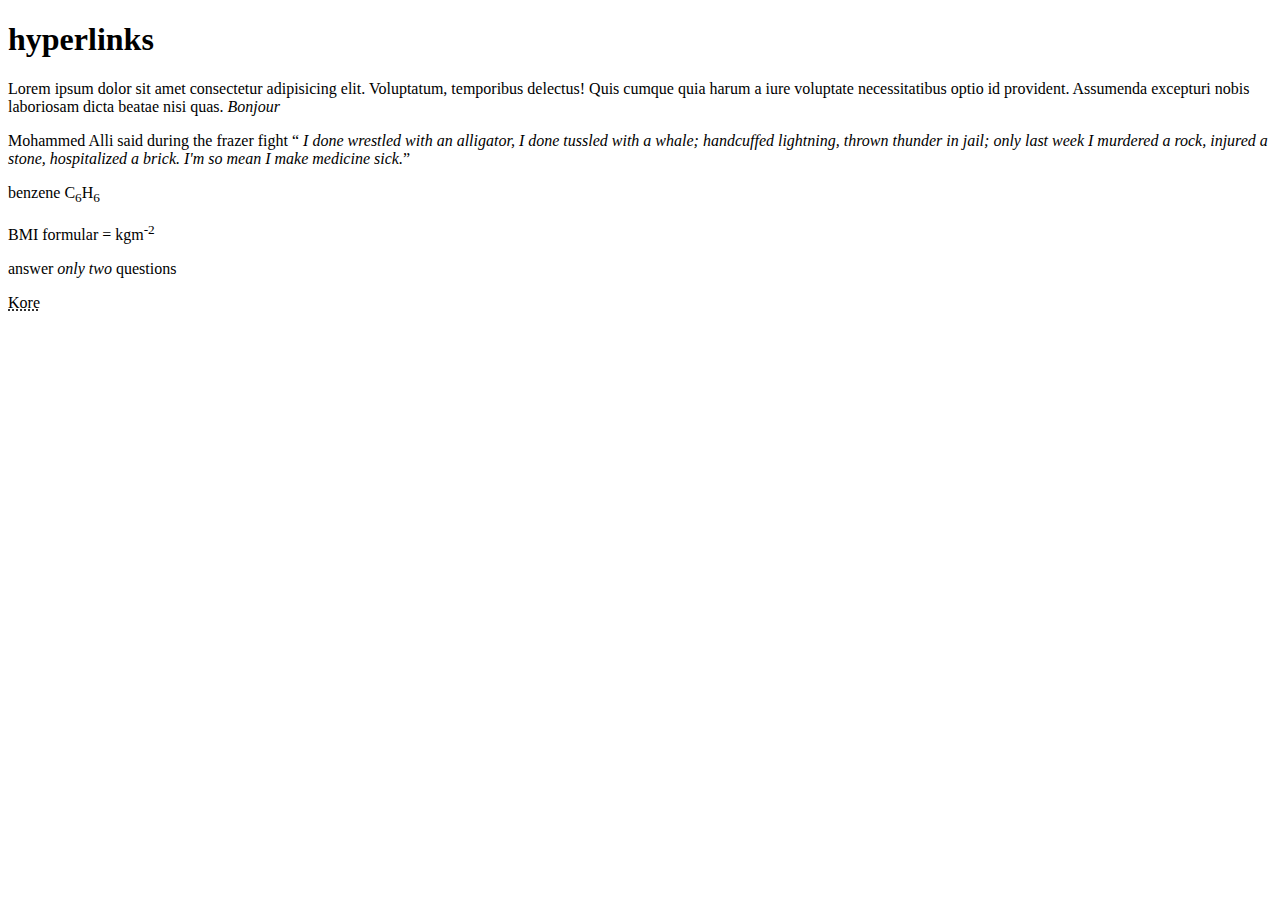
<file: index.html>
<!DOCTYPE html>
<html lang="en">
<head>
    <meta charset="UTF-8">
    <meta name="viewport" content="width=device-width, initial-scale=1.0">
    <title>Hyperlink</title>
    <link rel="shortcut icon" href="./favicon.ico" type="image/x-icon">
</head>
<body>
    <h1>hyperlinks</h1>
    <p>Lorem ipsum dolor sit amet consectetur adipisicing elit. Voluptatum, temporibus delectus! Quis cumque quia harum a iure voluptate necessitatibus optio id provident. Assumenda excepturi nobis laboriosam dicta beatae nisi quas. <em>Bonjour</em></p>
    <p> Mohammed Alli said during the frazer fight <q> <cite>I done wrestled with an alligator, I done tussled with a whale; handcuffed lightning, thrown thunder in jail; only last week I murdered a rock, injured a stone, hospitalized a brick. I'm so mean I make medicine sick.</cite></q> </p>
    <p>benzene C<sub>6</sub>H<sub>6</sub></p>
    <p>BMI formular = kgm<sup>-2</sup></p>
    <p>answer <em>only two</em> questions</p>
    <p><abbr title="Taiwo Korede">Kore</abbr></p>
    

</body>
</html>
</file>
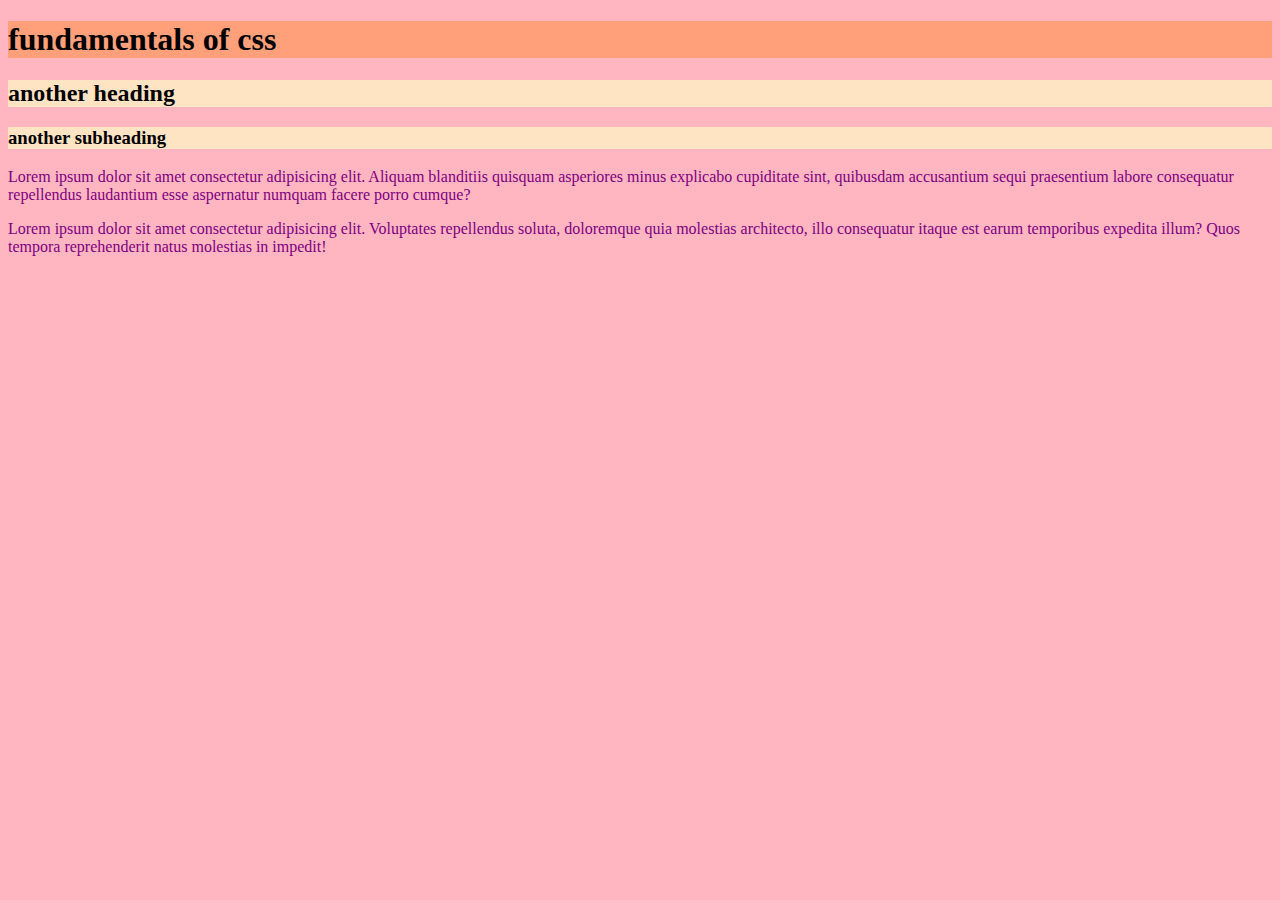
<file: beginnercss.html>
<!DOCTYPE html>
<html lang="en">
<head>
    <meta charset="UTF-8">
    <meta name="viewport" content="width=device-width, initial-scale=1.0">
    <title>fundamentals of CSS</title>
    <link rel="stylesheet" href="./begin.css">
</head>
<body>
    <main>

        <h1>fundamentals of css</h1>
    

            <h2>another heading</h2>
            <h3>another subheading</h3>
            <p>Lorem ipsum dolor sit amet consectetur adipisicing elit. Aliquam blanditiis quisquam asperiores minus explicabo cupiditate sint, quibusdam accusantium sequi praesentium labore consequatur repellendus laudantium esse aspernatur numquam facere porro cumque?</p>

        
    
            <p>Lorem ipsum dolor sit amet consectetur adipisicing elit. Voluptates repellendus soluta, doloremque quia molestias architecto, illo consequatur itaque est earum temporibus expedita illum? Quos tempora reprehenderit natus molestias in impedit!</p>
        
    </main>
     
     
</html>
</file>
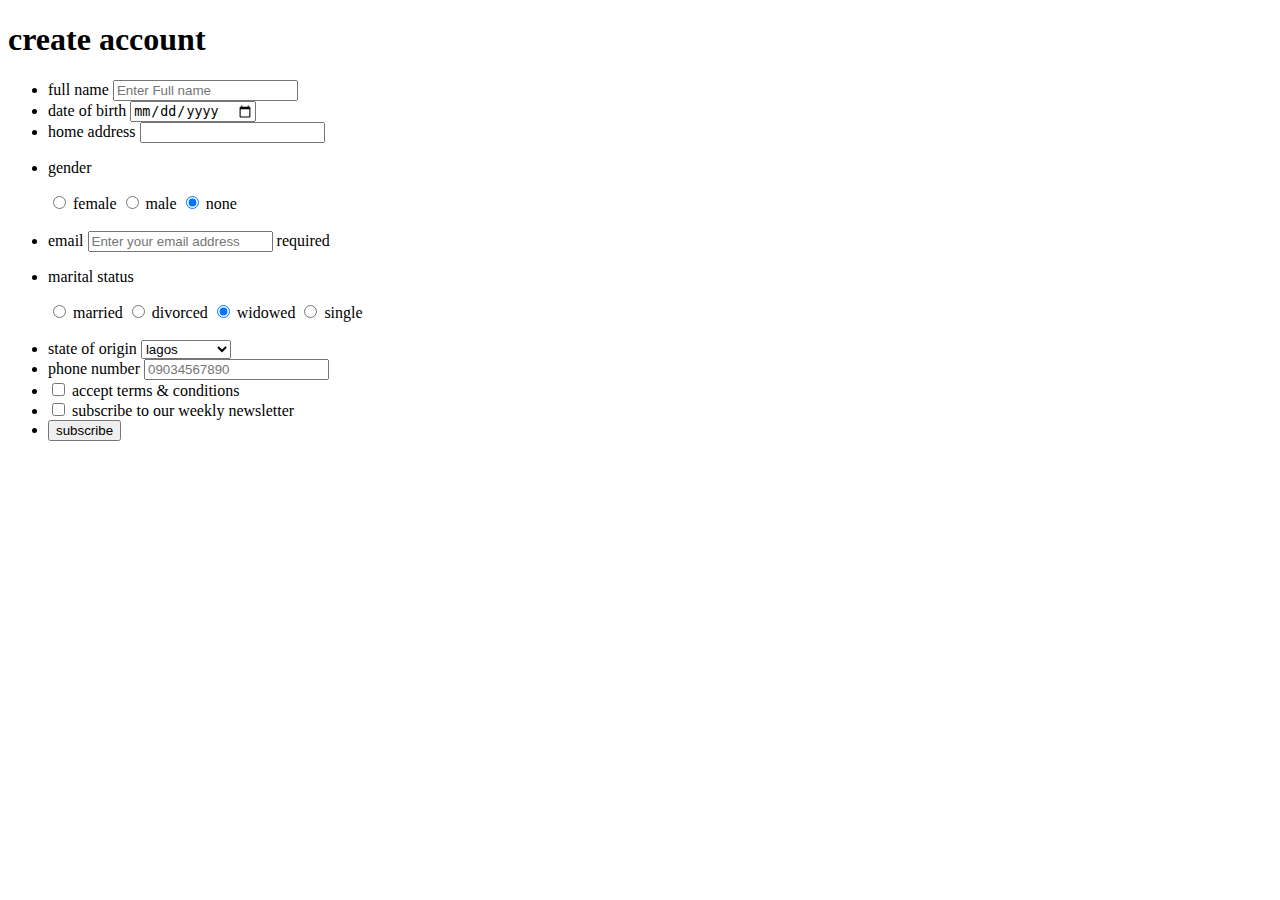
<file: forms.html>
<!DOCTYPE html>
<html lang="en">
<head>
    <meta charset="UTF-8">
    <meta name="viewport" content="width=device-width, initial-scale=1.0">
    <title>forms</title>
</head>
<body>
    <main>
        <h1>create account</h1>
        
        <form>
            
            <ul>
            <li> 
                <label for="fname">full name</label>
                 <input type="text" name="fnname" id="fname" placeholder="Enter Full name">
            </li> 
            <li>
                <label for="dob">date of birth</label> 
                <input type="date" name="dob" id="dob">
            </li>
            <li> 
                 <label for="address">home address</label>
                 <input type="text" name="address" id="address">
            </li>
            <li>
                <p>gender</p>
                <input type="radio" name="Gender" id="Female">
                <label for="Female">female</label>

                <input type="radio" name="Gender" id="Male">
                <label for="Male">male</label>

                <input type="radio" name="Gender" id="none" checked>
                <label for="none">none</label>
            </li> <br>
            <li><label for="Email">email</label>
                <input type="email" name="Email address" id="Email" placeholder="Enter your email address"> required
            </li> 
            <li>
                <p>marital status</p>
                <input type="radio" name="Marital status" id="Married">
                <label for="Married">married</label> 

                <input type="radio" name="Marital status" id="Divorced">
                <label for="Divorced">divorced</label> 

                <input type="radio" name="Marital status" id="Widowed" checked> 
                <label for="Widowed">widowed</label> 

                <input type="radio" name="Marital status" id="Single">
                <label for="Single">single</label>
            </li> <br>
            <li> 
               <span>state of origin</span>
                
                <select>
                    <optgroup label="South West">
                        <option value="lg">lagos</option>
                        <option value="og">ogun</option>
                        <option value="os">osun</option>
                        <option value="ek">ekiti</option>
                        <option value="oy">oyo</option>
                    </optgroup>
                    <optgroup label="North Central">
                        <option value="bn">benue</option>
                        <option value="kg">kogi</option>
                        <option value="kw">kwara</option>
                        <option value="ni">niger</option>
                        <option value="pl">plateau</option>
                    </optgroup>
                    <optgroup label="South East">
                        <option value="ab">abia</option>
                        <option value="an">anambra</option>
                        <option value="eb">ebonyi</option>
                        <option value="en">enugu</option>
                        <option value="im">imo</option>
                    </optgroup>
                </select>
            </li>
            <li>
                <label for="Phone">phone number</label>
                <input type="number" name="Phone number" id="Phone number" placeholder="09034567890"> 
            </li>
            <li>
                <input type="checkbox" name="accept" id="accept">
                <label for="accept">accept terms &amp; conditions </label>
            </li>
            <li>
                <input type="checkbox" name="accept2" id="accept2">
                <label for="accept2">subscribe to our weekly newsletter</label>
            </li>
            <li>
                <input type="submit" value="subscribe">
            </li>

        </ul>



        </form>
        
    </main>
</body>
</html>
</file>
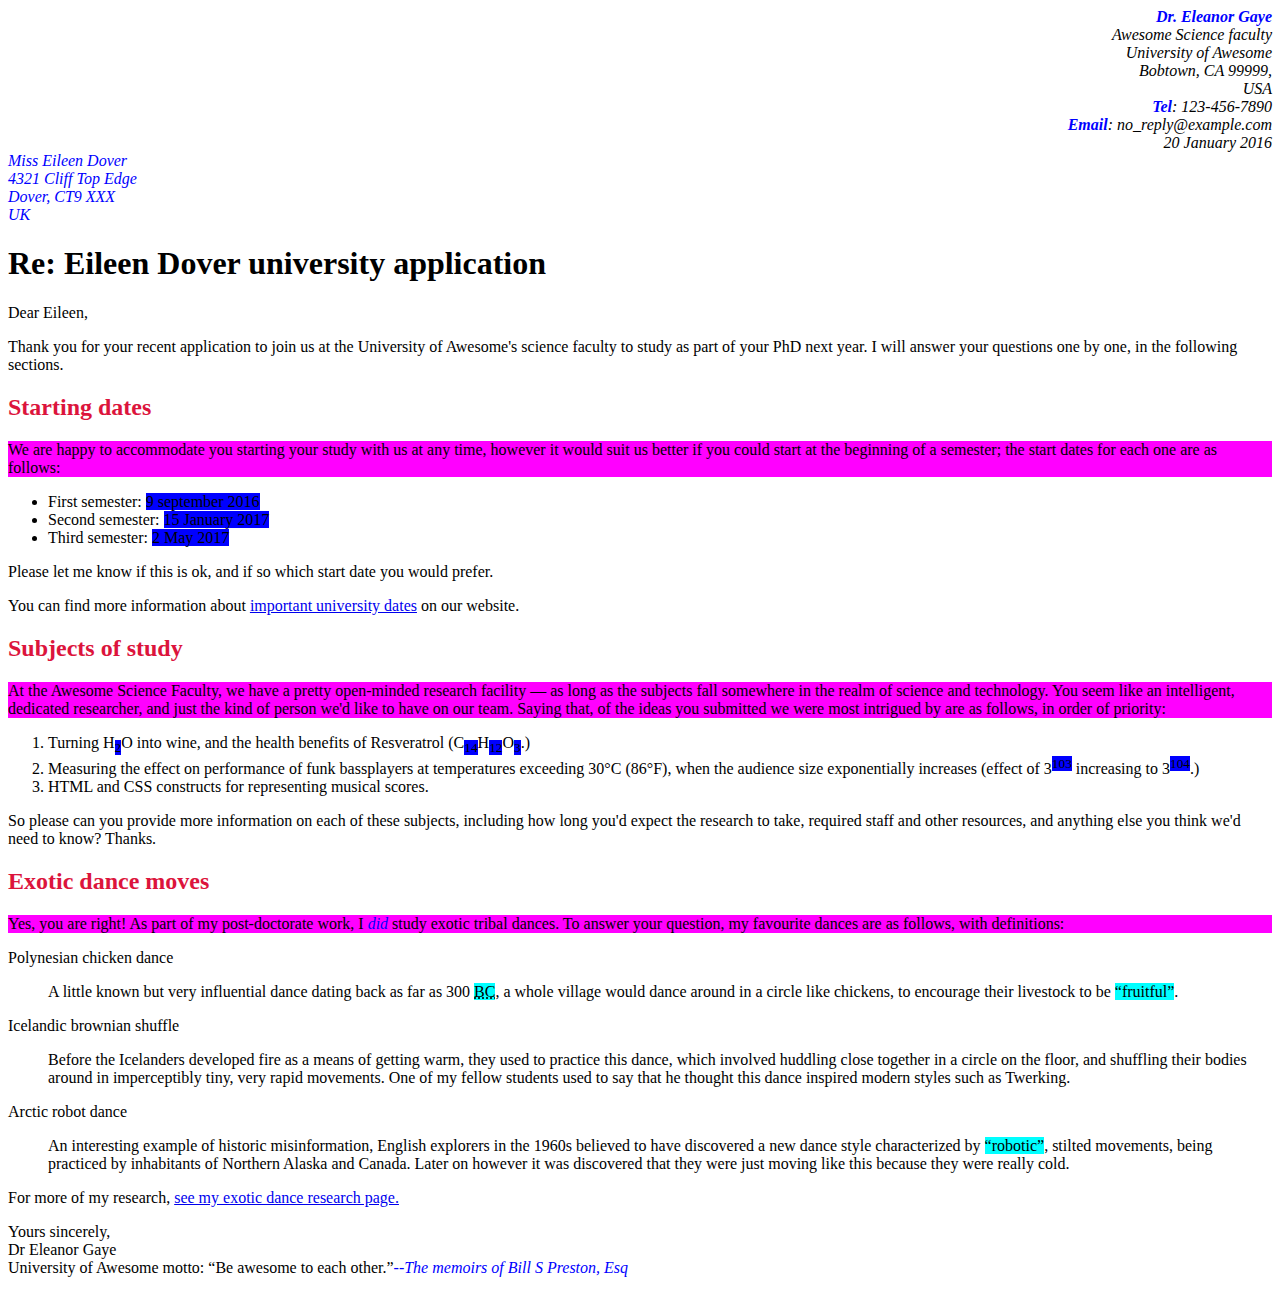
<file: letter.html>
<!DOCTYPE html>
<html lang="en">
<head>
    <meta charset="UTF-8">
    <meta name="viewport" content="width=device-width, initial-scale=1.0">
    <title>Document</title>
    <link rel="shortcut icon" href="favicon.ico" type="image/x-icon">
    <link rel="stylesheet" href="./letter.css">
    <style>address{text-align: right;}</style>
    <style>
        h2{
            color: crimson;
        }
        h2+p{
            background-color: magenta;
        }
        li *{
           background-color: blue;
        }
        strong{
           color: blue;
        }
        dd *{
           background-color: cyan;
        }
    </style>
</head>
<body>
    <address><strong>Dr. Eleanor Gaye</strong> <br>
        Awesome Science faculty <br> 
        University of Awesome <br>
        Bobtown, CA 99999, <br>
        USA <br>
        <strong>Tel</strong>: 123-456-7890 <br>
        <strong>Email</strong>: no_reply@example.com <br>
        
            <time datetime="2016-01-20">20 January 2016</time>
    </address>

   
    
    <em>Miss Eileen Dover <br>
        4321 Cliff Top Edge <br>
        Dover, CT9 XXX <br>
        UK</em>
        
   


<h1>Re: Eileen Dover university application</h1>

<p>Dear Eileen,</p>

 <p>Thank you for your recent application to join us at the University of Awesome's science faculty to study as part of your PhD next year. I will answer your questions one by one, in the following sections.</p>

<h2>Starting dates</h2>

<p>We are happy to accommodate you starting your study with us at any time, however it would suit us better if you could start at the beginning of a semester; the start dates for each one are as follows:</p>

<ul>
    <li>First semester: <time datetime="2016-09-09">9 september 2016</time></li>
    <li>Second semester: <time datetime="2017-01-15">15 January 2017</time></li>
    <li>Third semester: <time datetime="2017-05-02">2 May 2017</time></li>
</ul>

<p>Please let me know if this is ok, and if so which start date you would prefer.</p>

<p>You can find more information about <a href="https://univelcity.com/" target="_blank">important university dates</a> on our website.</p>



<h2>Subjects of study</h2>

<p>At the Awesome Science Faculty, we have a pretty open-minded research facility — as long as the subjects fall somewhere in the realm of science and technology. You seem like an intelligent, dedicated researcher, and just the kind of person we'd like to have on our team. Saying that, of the ideas you submitted we were most intrigued by are as follows, in order of priority:</p>

<ol>
    <li>Turning H<sub>2</sub>O into wine, and the health benefits of Resveratrol (C<sub>14</sub>H<sub>12</sub>O<sub>3</sub>.)</li>
    <li>Measuring the effect on performance of funk bassplayers at temperatures exceeding 30°C (86°F), when the audience size exponentially increases (effect of 3<sup>103</sup> increasing to 3<sup>104</sup>.)</li>
    <li>HTML and CSS constructs for representing musical scores.</li>
</ol>

<p >So please can you provide more information on each of these subjects, including how long you'd expect the research to take, required staff and other resources, and anything else you think we'd need to know? Thanks.</p>


<h2>Exotic dance moves</h2>

<p>Yes, you are right! As part of my post-doctorate work, I <em>did</em> study exotic tribal dances. To answer your question, my favourite dances are as follows, with definitions:</p>


<p>Polynesian chicken dance</p>
<dl>
    <dd>A little known but very influential dance dating back as far as 300 <abbr title="Before Christ">BC</abbr>, a whole village would dance around in a circle like chickens, to encourage their livestock to be <q>fruitful</q>.</dd>
</dl>

<p>Icelandic brownian shuffle</p>
<dl>
    <dd>Before the Icelanders developed fire as a means of getting warm, they used to practice this dance, which involved huddling close together in a circle on the floor, and shuffling their bodies around in imperceptibly tiny, very rapid movements. One of my fellow students used to say that he thought this dance inspired modern styles such as Twerking.</dd>
</dl>

<p>Arctic robot dance</p>
<dl>
    <dd>An interesting example of historic misinformation, English explorers in the 1960s believed to have discovered a new dance style characterized by <q>robotic</q>, stilted movements, being practiced by inhabitants of Northern Alaska and Canada. Later on however it was discovered that they were just moving like this because they were really cold.
    </dd>
</dl>
For more of my research, <a href="https://univelcity.com/" target="_blank">see my exotic dance research page.</a> <br>

<p>Yours sincerely, <br>
    Dr Eleanor Gaye <br>
    
    University of Awesome motto: <q>Be awesome to each other.</q><em>--The memoirs of Bill S Preston, Esq</em> </p>
    
</body>
</html>
</file>
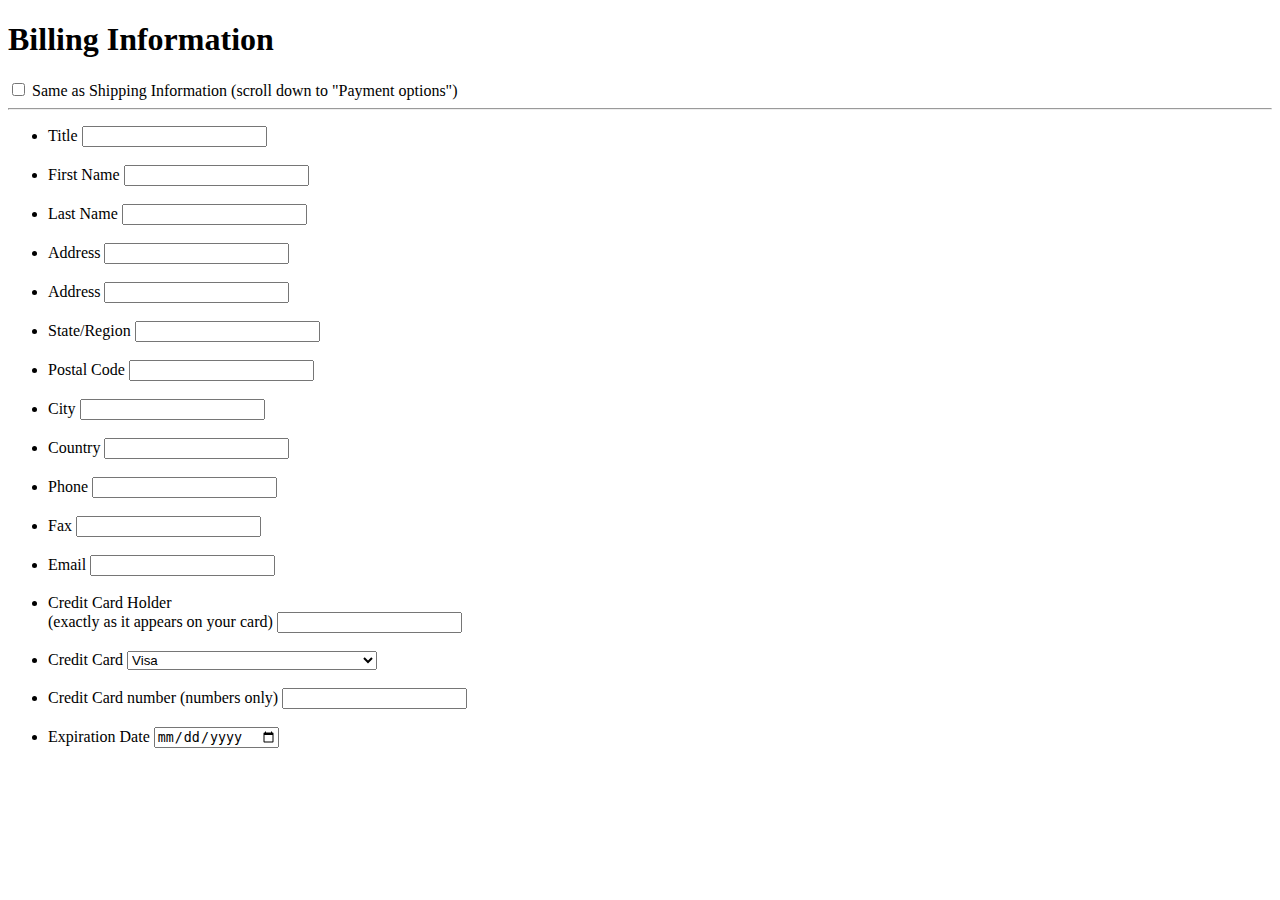
<file: practice.html>
<!DOCTYPE html>
<html lang="en">
<head>
    <meta charset="UTF-8">
    <meta name="viewport" content="width=device-width, initial-scale=1.0">
    <title>Document</title>
</head>
<body>
    <h1>Billing Information</h1>
    <input type="checkbox" name="Same as shipping" id="S">
    <label for="Same as Shipping Information (scroll down to "Payment options")>Same as Shipping Information (scroll down to "Payment options")</label>
    <hr>
    <ul>
        <li>
            <label for="Title">Title</label>
            <input type="text" name="Title" id="Title">
        </li> <br>
        <li>
            <label for="fname">First Name</label>
            <input type="text" name="fnname" id="fname">
        </li> <br>
        <li>
            <label for="lname">Last Name</label>
            <input type="text" name="lname" id="lname">
        </li> <br>
        <li>
            <label for="Add">Address</label>
            <input type="text" name="Add" id="Add">
        </li> <br>
        <li>
            <label for="Add">Address</label>
           <input type="text" name="Add" id="Add">
        </li> <br>
        <li>
            <label for="S/R">State/Region</label>
            <input type="text" name="S/R" id="S/R">
        </li> <br>
        <li>
            <label for="PC">Postal Code</label>
            <input type="number" name="PC" id="PC">
        </li> <br>
        <li>
            <label for="City">City</label>
            <input type="text" name="city" id="City">
        </li> <br>
        <li>
            <label for="Country">Country</label>
            <input type="text" name="Country" id="Country">
        </li> <br>
        <li>
            <label for="No">Phone</label>
            <input type="number" name="No" id="No">
        </li> <br>
        <li>
            <label for="fax">Fax</label>
            <input type="text" name="fax" id="fax">
        </li> <br>
        <li>
            <label for="Email">Email</label>
            <input type="text" name="Email" id="Email">
        </li> <br>
        <li>
            <label for="CC">Credit Card Holder <br>(exactly as it appears on your card)</label>
            <input type="text" name="CC" id="CC">
        </li> <br>
        <li>
            <span>Credit Card</span> 

            <select>
                <option value="V">Visa</option>
                <option value="TCC">Travel credit card</option>
                <option value="SV">Stored-value card</option>
                <option value="CF">Chase Freedom Unlimited</option>
                <option value="PC">Prepaid credit card</option>
                <option value="UC">Unsecured credit card</option>
                <option value="WF">Wells Fargo Reflect Visa® Credit Card</option>
                <option value="AE">American Express Gold Card</option>
                <option value="CD">Citi Double Cash Card</option>
            </select>
        </li> <br>
        <li>
            <label for="CC">Credit Card number (numbers only)</label>
            <input type="number" name="CC" id="CC">
        </li> <br>
        <li>
           <label for="ED">Expiration Date</label>
           <input type="date" name="ED" id="ED">
        </li> <br>
    </ul>
</body>
</html>
</file>
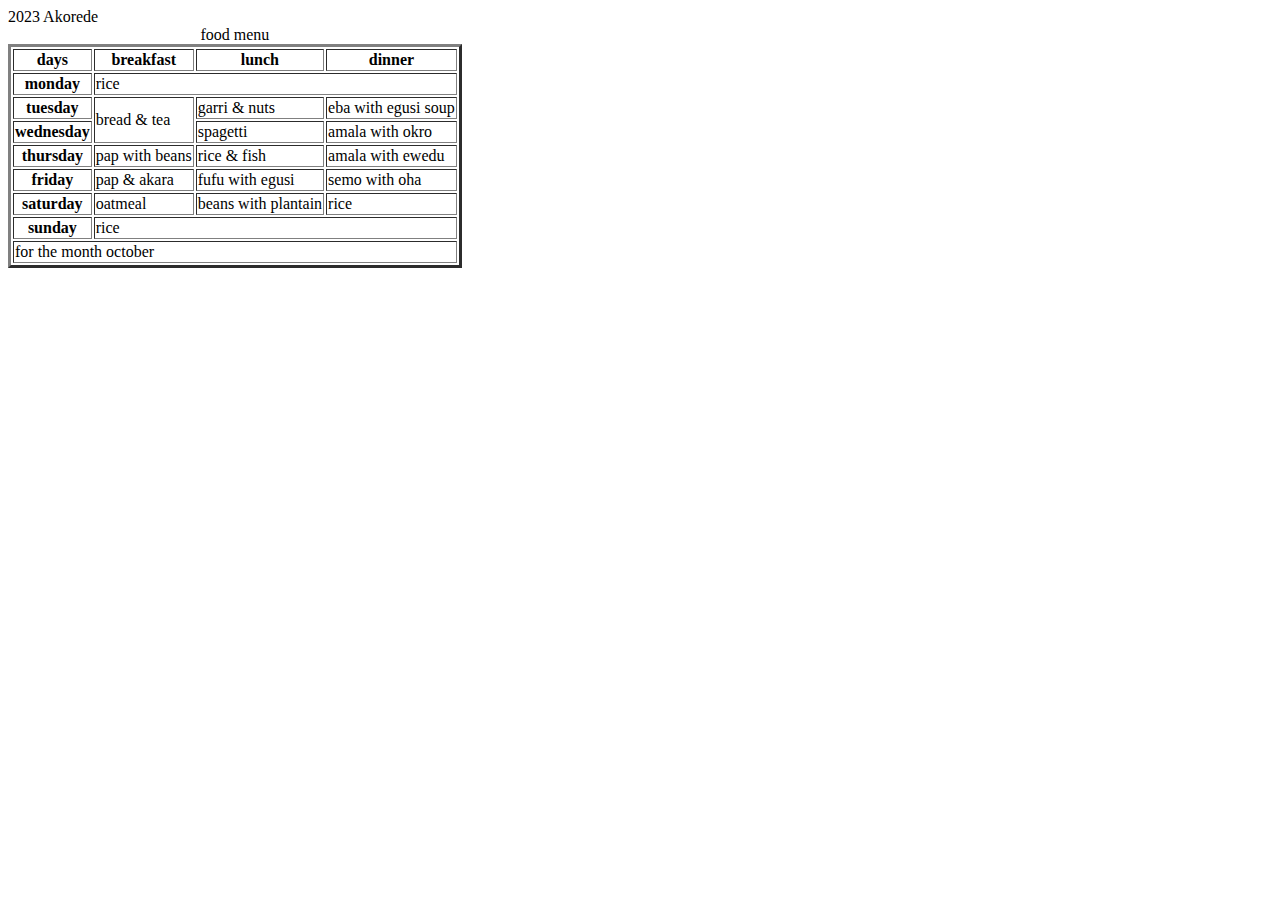
<file: tables.html>
<!DOCTYPE html>
<html lang="en">
<head>
    <meta charset="UTF-8">
    <meta name="viewport" content="width=device-width, initial-scale=1.0">
    <title>tables</title> 

</head>
<body>
    <table border="3">
        <caption>food menu</caption>
        <thead>
            <tr>
                <th >days</th>
                <th>breakfast</th>
                <th>lunch</th>
                <th>dinner</th>
            </tr>
        </thead>
        <tbody>
            <tr>
                <th>monday</th>
                <td colspan="3">rice</td>
                <!-- <td>rice</td> -->
                <!-- <td>rice</td> -->
            </tr>
            <tr>
                <th>tuesday</th>
                <td rowspan="2">bread &amp; tea</td>
                <td>garri &amp; nuts</td>
                <td>eba with egusi soup</td>
            </tr>
            <tr>
                <th>wednesday</th>
                <!-- <td>bread &amp; tea</td> -->
                <td>spagetti</td>
                <td>amala with okro</td>
            </tr>
            <tr>
                <th>thursday</th>
                <td>pap with beans</td>
                <td>rice &amp; fish</td>
                <td>amala with ewedu</td>
            </tr>
            <tr>
                <th>friday</th>
                <td>pap &amp; akara</td>
                <td>fufu with egusi</td>
                <td>semo with oha</td>
            </tr>
            <tr>
                <th>saturday</th>
                <td>oatmeal</td>
                <td>beans with plantain</td>
                <td>rice</td>
            </tr>
            <tr>
                <th>sunday</th>
                <td colspan="3">rice</td>
                <!-- <td>rice</td> -->
                <!-- <td>rice</td> -->
            </tr>
        </tbody>
        <tfoot>
            <tr>
                <td colspan="4">for the month october</td>
            </tr>
        </tfoot>
          <footer>
            2023 Akorede
          </footer>
    </table>
</body> 

</html>
</file>
<file: begin.css>
body {background-color: lightpink;
}

h1{color: black;
background-color: lightsalmon; } 

main> section p{
    color: antiquewhite;
}

main> p{
    color: aquamarine;
}

main p{
    color: purple;
}
p{
    color: brown;
}
h2, h3{
    background-color: bisque;
}
</file>
<file: letter.css>
h2{
    color: crimson;
}
h2+p{
    background-color: blue;
}
li *{
    background-color: blue;
}
em,strong{
    color: blue;
}
dd *{
    background-color: cyan;
}
</file>
